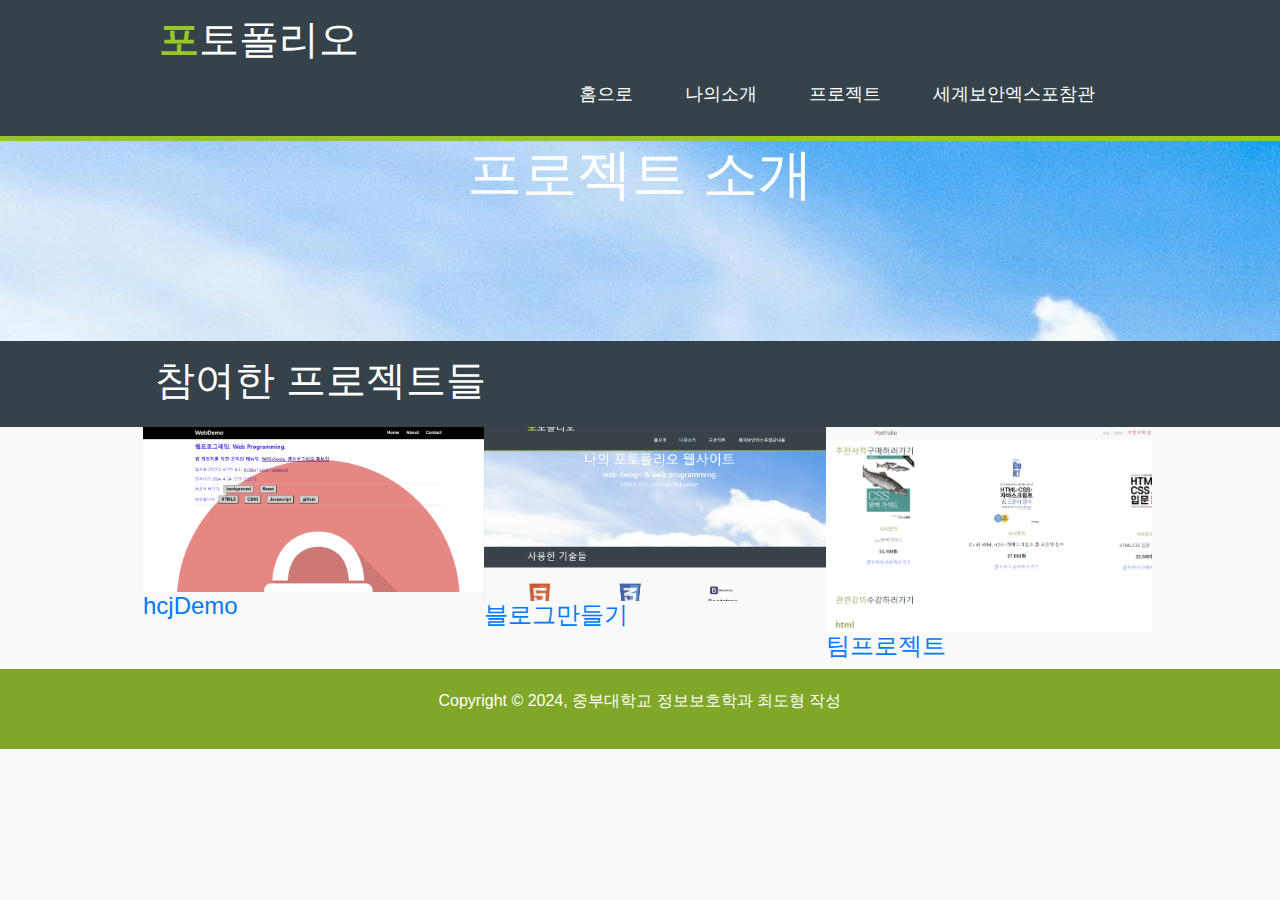
<file: index3.html>
<!DOCTYPE html>
<html lang="en">
  <head>
    <meta charset="UTF-8" />
    <meta name="viewport" content="width=device-width, initial-scale=1.0" />
    <title>포토폴리오</title>
    <link
      rel="stylesheet"
      href="https://maxcdn.bootstrapcdn.com/bootstrap/4.5.2/css/bootstrap.min.css"
    />
    <link rel="stylesheet" href="./style.css" />
  </head>
  <body>
    <header>
      <div class="container">
        <div id="branding">
          <h1><span class="highlight">포</span>토폴리오</h1>
        </div>
        <nav>
          <ul class="nav">
            <li class="nav-item">
              <a class="nav-link" href="index.html">홈으로</a>
            </li>
            <li class="nav-item">
              <a class="nav-link" href="index2.html">나의소개</a>
            </li>
            <li class="nav-item">
              <a class="nav-link" href="index3.html">프로젝트</a>
            </li>
            <li class="nav-item">
              <a class="nav-link" href="index4.html">세계보안엑스포참관</a>
            </li>
          </ul>
        </nav>
      </div>
    </header>

    <section id="showcase">
      <div class="container">
        <h1>프로젝트 소개</h1>
      </div>
    </section>
    <section id="newsletter">
      <div class="container">
        <h1>참여한 프로젝트들</h1>
      </div>
    </section>

    <!-- 프로젝트 사진과 소개 -->
    <section id="projects">
      <div class="container">
        <div class="row">
          <div class="col-md-4">
            <div class="project">
              <img
                src="./img/화면 캡처 2024-04-24 002947.png"
                alt="프로젝트 1"
                width="350"
                height="auto"
              />
              <h4>
                <a href="https://vercel.com/begin306s-projects/hcj-2-upbj/5WZRracCwzPgWpKweB7N5vXH3Drn" target="_blank"
                  >hcjDemo</a
                >
              </h4>
            </div>
          </div>
          <div class="col-md-4">
            <div class="project">
              <img
                src="./img/화면 캡처 2024-04-23 214229.png"
                alt="프로젝트 2"
                width="350"
                height="auto"
              />
              <h4>
                <a href="https://github.com/begin306/hcj-project" target="_blank"
                  >블로그만들기</a
                >
              </h4>
            </div>
          </div>
          <div class="col-md-4">
            <div class="project">
              <img src="./img/화면 캡처 2024-04-23 225217.png" alt="프로젝트 3"  width="350"
              height="auto" /></div><h4>
                <a href="https://github.com/begin306/hcj-project" target="_blank"
                >팀프로젝트</a>
          
            
          
              
            </div>
          </div>
        </div>
      </div>
    </section>

    <footer>
      <div class="container text-center">
        <p>Copyright &copy; 2024, 중부대학교 정보보호학과 최도형 작성</p>
      </div>
    </footer>
  </body>
</html>
</file>
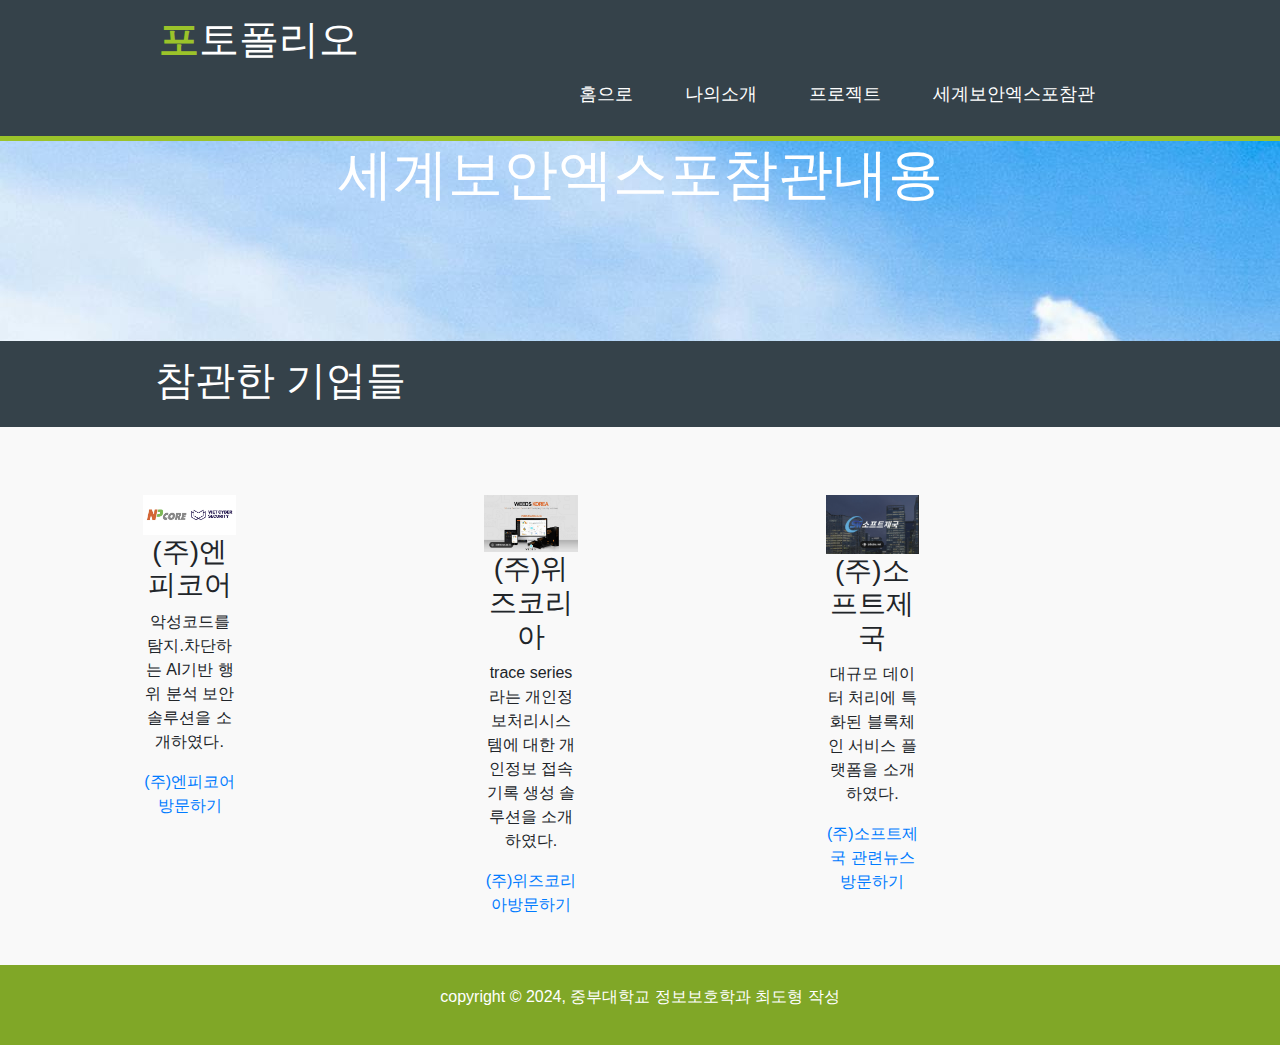
<file: index4.html>
<!DOCTYPE html>
<html lang="en">
  <head>
    <meta charset="UTF-8" />
    <meta name="viewport" content="width=device-width, initial-scale=1.0" />
    <title>포토폴리오</title>
    <link
      rel="stylesheet"
      href="https://maxcdn.bootstrapcdn.com/bootstrap/4.5.2/css/bootstrap.min.css"
    />
    <link rel="stylesheet" href="./style.css" />
  </head>
  <body>
    <header>
      <div class="container">
        <div id="branding">
          <h1><span class="highlight">포</span>토폴리오</h1>
        </div>
        <nav>
          <ul class="nav">
            <li class="nav-item">
              <a class="nav-link" href="index.html">홈으로</a>
            </li>
            <li class="nav-item">
              <a class="nav-link" href="index2.html">나의소개</a>
            </li>
            <li class="nav-item">
              <a class="nav-link" href="index3.html">프로젝트</a>
            </li>
            <li class="nav-item">
              <a class="nav-link" href="index4.html">세계보안엑스포참관</a>
            </li>
          </ul>
        </nav>
      </div>
    </header>

    <section id="showcase">
      <div class="container">
        <h1>세계보안엑스포참관내용</h1>
      </div>
    </section>

    <section id="newsletter">
      <div class="container">
        <h1>참관한 기업들</h1>
      </div>
    </section>

    <section id="boxes" class="py-5">
      <div class="container">
        <div class="row">
          <div class="col-md-4">
            <div class="box text-center">
              <img
                src="./img/스크린샷 2024-04-24 010056.png"
                class="img-fluid"
                alt="HTML5 Markup"
                width="700"
                height="auto"
              />
              <h3>(주)엔피코어</h3>
              <p>
                악성코드를 탐지.차단하는 AI기반 행위 분석 보안 솔루션을
                소개하였다.
              </p>
              <a href="https://www.npcore.com/ko/product/" target="_blank"
                >(주)엔피코어 방문하기</a
              >
            </div>
          </div>
          <div class="col-md-4">
            <div class="box text-center">
              <img
                src="./img/스크린샷 2024-04-24 012443.png"
                class="img-fluid"
                alt="HTML5 Markup"
                width="700"
                height="auto"
              />
              <h3>(주)위즈코리아</h3>
              <p>
                trace series 라는 개인정보처리시스템에 대한 개인정보 접속기록
                생성 솔루션을 소개하였다.
              </p>
              <a href="https://www.weeds.co.kr/" target="_blank"
                >(주)위즈코리아방문하기</a
              >
            </div>
          </div>
          <div class="col-md-4">
            <div class="box text-center">
              <img
                src="/img/스크린샷 2024-04-24 012922.png"
                class="img-fluid"
                alt="HTML5 Markup"
                width="700"
                height="auto"
              />
              <h3>(주)소프트제국</h3>
              <p>
                대규모 데이터 처리에 특화된 블록체인 서비스 플랫폼을 소개하였다.
              </p>
              <a href="https://www.etnews.com/20230712000008" target="_blank"
                >(주)소프트제국 관련뉴스 방문하기</a
              >
            </div>
          </div>
        </div>
      </div>
    </section>

    <footer>
      <div class="container text-center">
        <p>copyright &copy; 2024, 중부대학교 정보보호학과 최도형 작성</p>
      </div>
    </footer>
  </body>
</html>
</file>
<file: style.css>
body {
  background-color: rgb(249, 249, 249);
  margin: 0;
  padding: 0;
  font: Arial, Helvetica, sans-serif;
}

.container {
  width: 80%;
  margin: auto;
  overflow: hidden;
}
ul {
  margin: 0;
  padding: 0;
}
/*Header*/
header {
  padding: 20px;
  background-color: #35424a;
  color: white;
  min-height: 10px;
  padding-top: 15px;
  border-bottom: #9bc32a 5px solid;
}

header a {
  color: white;
  text-decoration: none;
  font-size: 18px;
}

header li {
  display: inline;
  padding: 0 10px;
  float: left;
}
header #brading {
  float: left;
}
header nav {
  float: right;
}
header #branding h1 {
  margin: 0;
}
header nav {
  float: right;
  margin-top: 10px;
}
header .highlight,
header.current a {
  color: #9bc32a;
  font-weight: bold;
}
header a:hover {
  color: #aaaaaa;
  font-weight: bold;
}
header a:hover {
  color: #aaaaaa;
  font-weight: bold;
}

/*showcase*/
#showcase {
  background: url('./img/pexels-lukas-kloeppel-466685.jpg') no-repeat 0 -10px;
  min-height: 200px;
  text-align: center;
  color: white;
}
#showcase h1 {
  margin: top 100px;
  font-size: 55px;
  margin-bottom: 10px;
}
#showcase p {
  font-size: 20px;
}
/*newsletter*/
#newsletter {
  background-color: #35424a;
  color: white;
  padding: 15px;
}
#newsletter h1 {
  float: left;
}
#newsletter form {
  float: right;
  margin-top: 15px;
}
#newsletter input[type='email'] {
  padding: 4px;
  height: 25px;
  width: 250px;
}
.button_1 {
  height: 38px;
  background-color: #e8491d;
  border: 0;
  padding: 0 20px;
  color: white;
}
/*Boxes*/
#boxes {
  margin-top: 20px;
}
#boxes .box {
  float: left;
  text-align: center;
  width: 30%;
  padding: 10 px;
}
#boxes .box img {
  width: 100px;
}
/*Footar*/
footer {
  clear: both;
  padding: 20px;
  color: white;
  background-color: #80a727;
  text-align: center;
}
@keyframes slideInLeft {
  from {
    opacity: 0;
    transform: translateX(-100%);
  }
  to {
    opacity: 1;
    transform: translateX(0);
  }
}

/* 각 이미지에 애니메이션 적용 */
.col-md-4 {
  animation: slideInLeft 1s ease-in-out;
}
@keyframes slideInLeft {
  from {
    opacity: 0;
    transform: translateX(-100%);
  }
  to {
    opacity: 1;
    transform: translateX(0);
  }
}

/* 각 이미지에 애니메이션 적용 */
.col-md-4 {
  animation: slideInLeft 5s ease-in-out;
}
</file>
